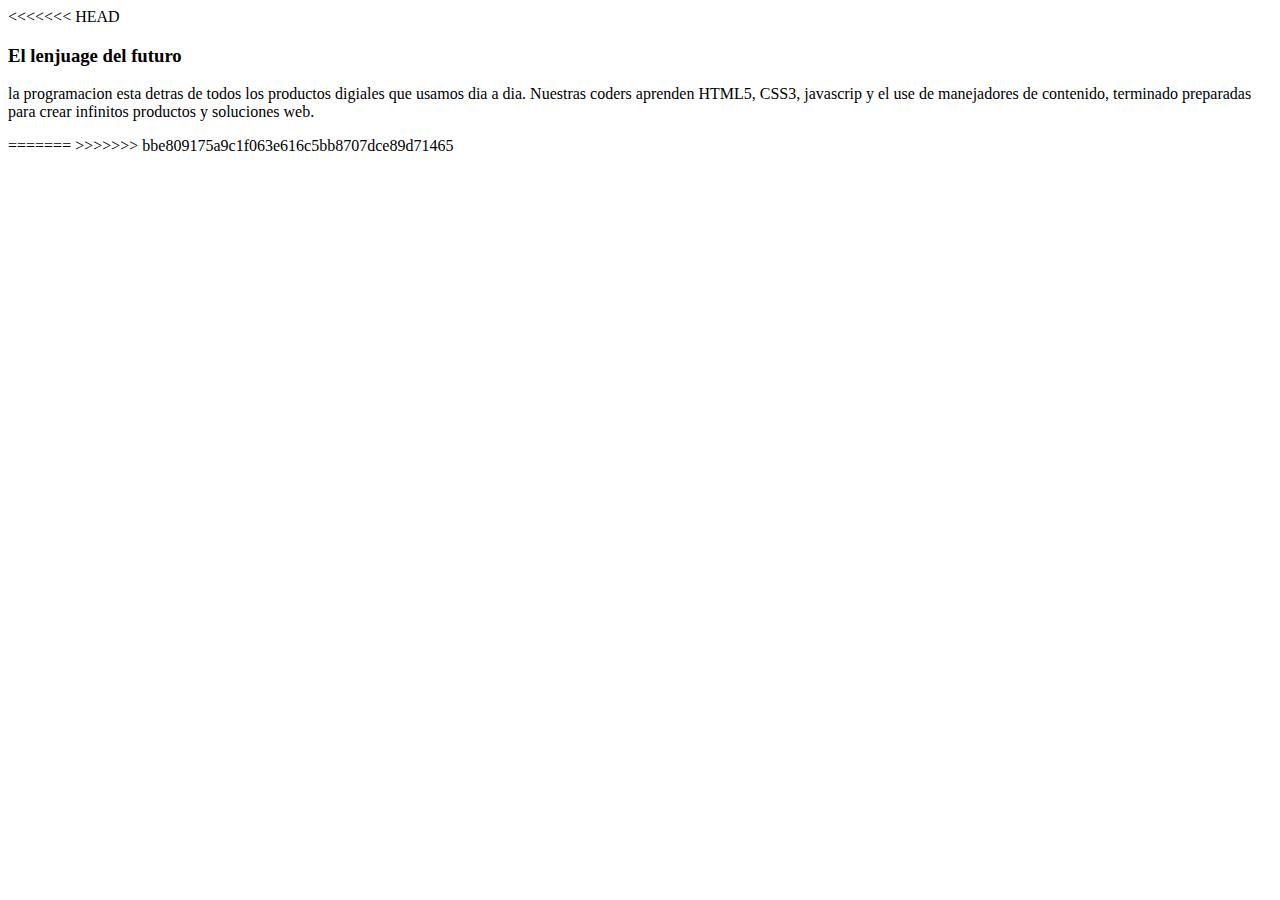
<file: Parte1/index.html>
<!DOCTYPE html>
<html>
    <head>
<<<<<<< HEAD
        <title>margin padding</title>
        <link rel="stylesheet" type="text/css" href="css/main.css">
    </head>
    <body>
        <div>
            <h3>El lenjuage del futuro</h3>
            
        	<p>la programacion esta detras
        	de todos los productos digiales
        	que usamos dia a dia. Nuestras 
        	coders aprenden HTML5, 
        	CSS3, javascrip y el use de 
        	manejadores de contenido,
        	terminado preparadas para
        	crear infinitos productos
        	y soluciones web.</p>
        </div>
=======
        <!-- Inserta tu codigo aqui -->
    </head>
    <body>
        <!-- Inserta tu codigo aqui -->
>>>>>>> bbe809175a9c1f063e616c5bb8707dce89d71465
    </body>
</html>
</file>
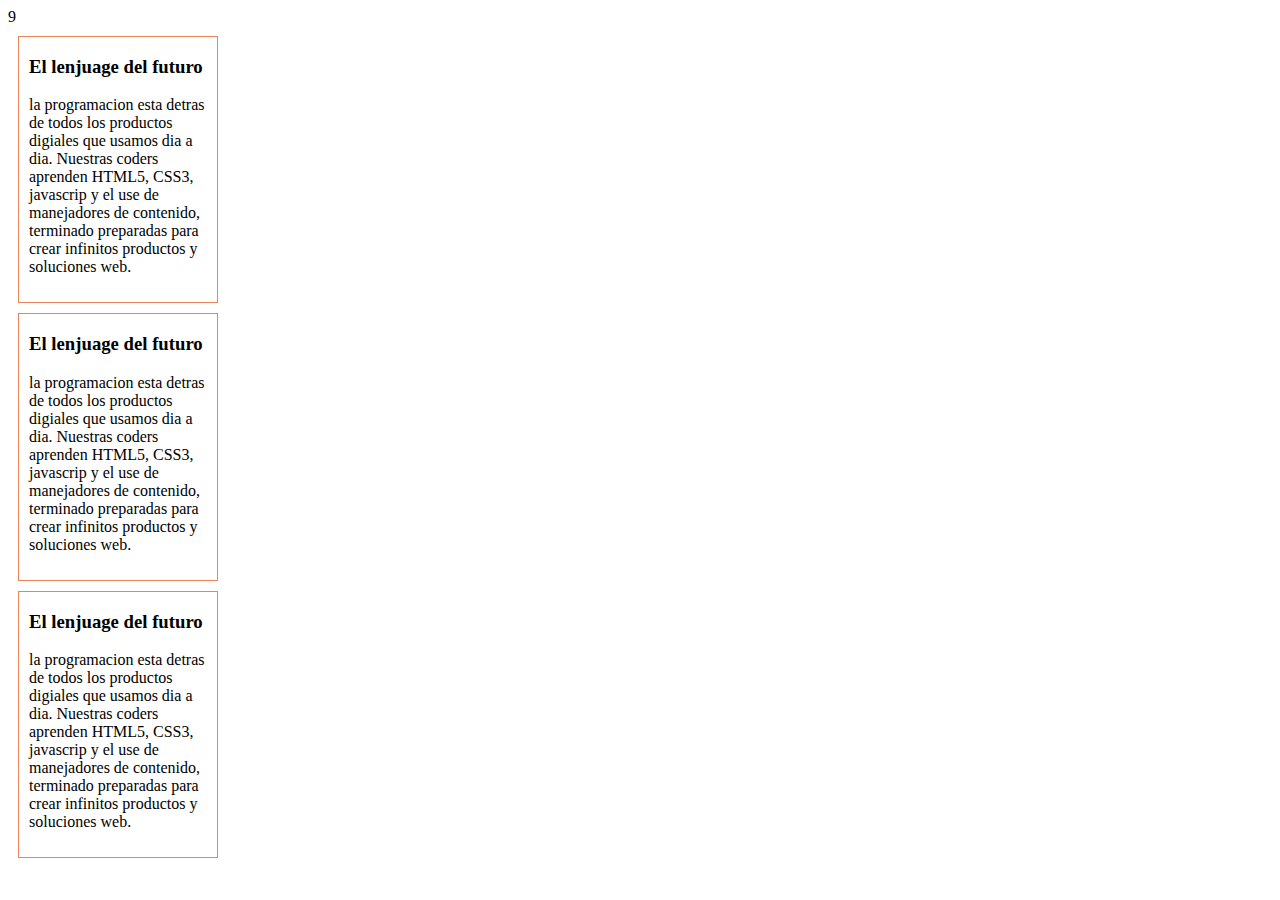
<file: Parte2/index.html>
9<!DOCTYPE html>
<html>
<head>
	<title>margin padding</title>
	<link rel="stylesheet" type="text/css" href="css/main.css">
</head>
<body>
	<div>
		<h3>El lenjuage del futuro</h3>

		<p>la programacion esta detras
			de todos los productos digiales
			que usamos dia a dia. Nuestras 
			coders aprenden HTML5, 
			CSS3, javascrip y el use de 
			manejadores de contenido,
			terminado preparadas para
			crear infinitos productos
			y soluciones web.</p>
	</div>
	<div>
		<h3>El lenjuage del futuro</h3>

		<p>la programacion esta detras
			de todos los productos digiales
			que usamos dia a dia. Nuestras 
			coders aprenden HTML5, 
			CSS3, javascrip y el use de 
			manejadores de contenido,
			terminado preparadas para
			crear infinitos productos
			y soluciones web.</p>
	</div>
	<div>
		<h3>El lenjuage del futuro</h3>

		<p>la programacion esta detras
			de todos los productos digiales
			que usamos dia a dia. Nuestras 
			coders aprenden HTML5, 
			CSS3, javascrip y el use de 
			manejadores de contenido,
			terminado preparadas para
			crear infinitos productos
			y soluciones web.</p>
	</div>
</body>
</html>
</file>
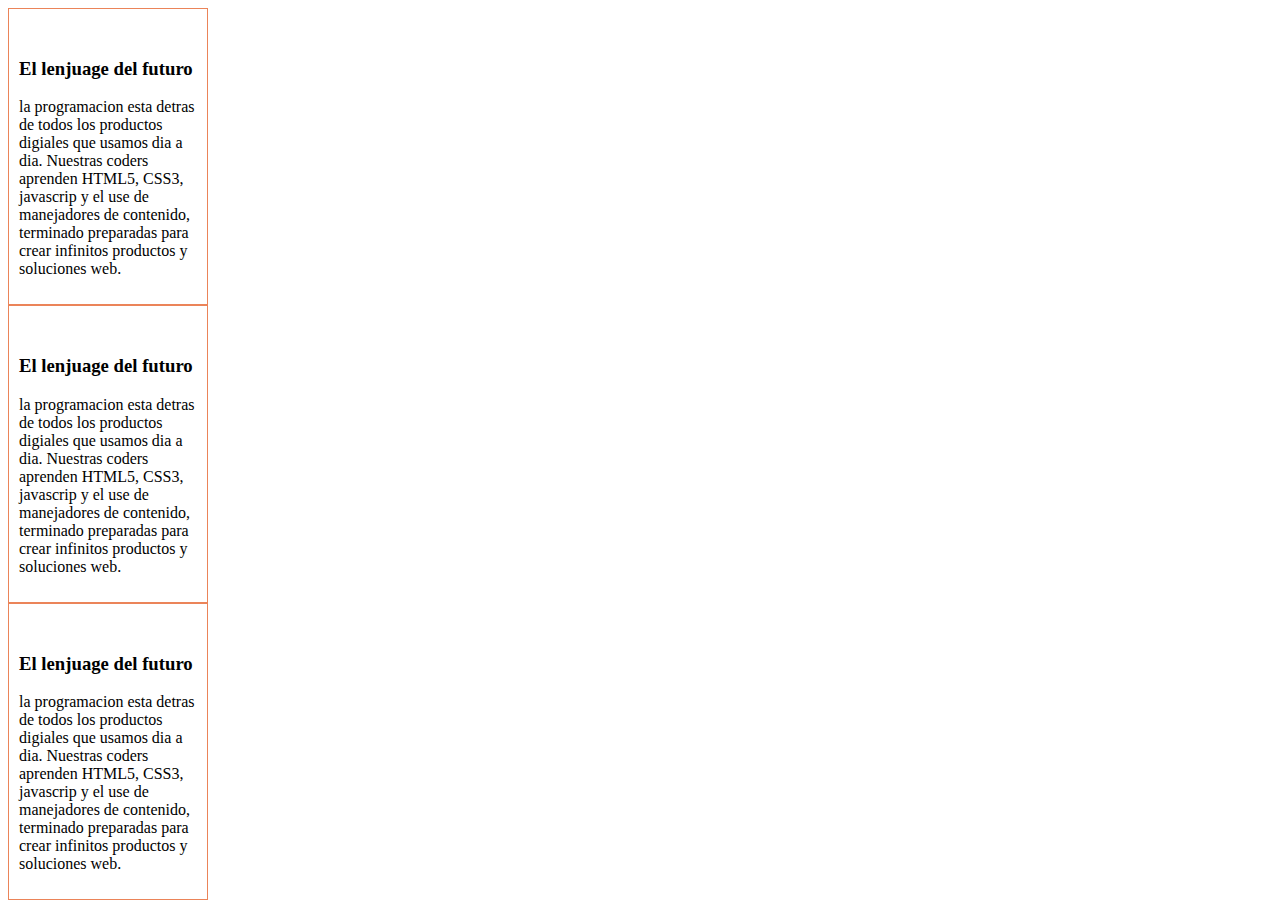
<file: Parte3/index.html>
<!DOCTYPE html>
<html>
    <head>
        <title>margin padding</title>
        <link rel="stylesheet" type="text/css" href="css/main.css">
    </head>
    <body>
    <div>
		<h3>El lenjuage del futuro</h3>

		<p>la programacion esta detras
			de todos los productos digiales
			que usamos dia a dia. Nuestras 
			coders aprenden HTML5, 
			CSS3, javascrip y el use de 
			manejadores de contenido,
			terminado preparadas para
			crear infinitos productos
			y soluciones web.</p>
	</div>
	<div>
		<h3>El lenjuage del futuro</h3>

		<p>la programacion esta detras
			de todos los productos digiales
			que usamos dia a dia. Nuestras 
			coders aprenden HTML5, 
			CSS3, javascrip y el use de 
			manejadores de contenido,
			terminado preparadas para
			crear infinitos productos
			y soluciones web.</p>
	</div>
	<div>
		<h3>El lenjuage del futuro</h3>

		<p>la programacion esta detras
			de todos los productos digiales
			que usamos dia a dia. Nuestras 
			coders aprenden HTML5, 
			CSS3, javascrip y el use de 
			manejadores de contenido,
			terminado preparadas para
			crear infinitos productos
			y soluciones web.</p>
	</div>
       
    </body>
</html>
</file>
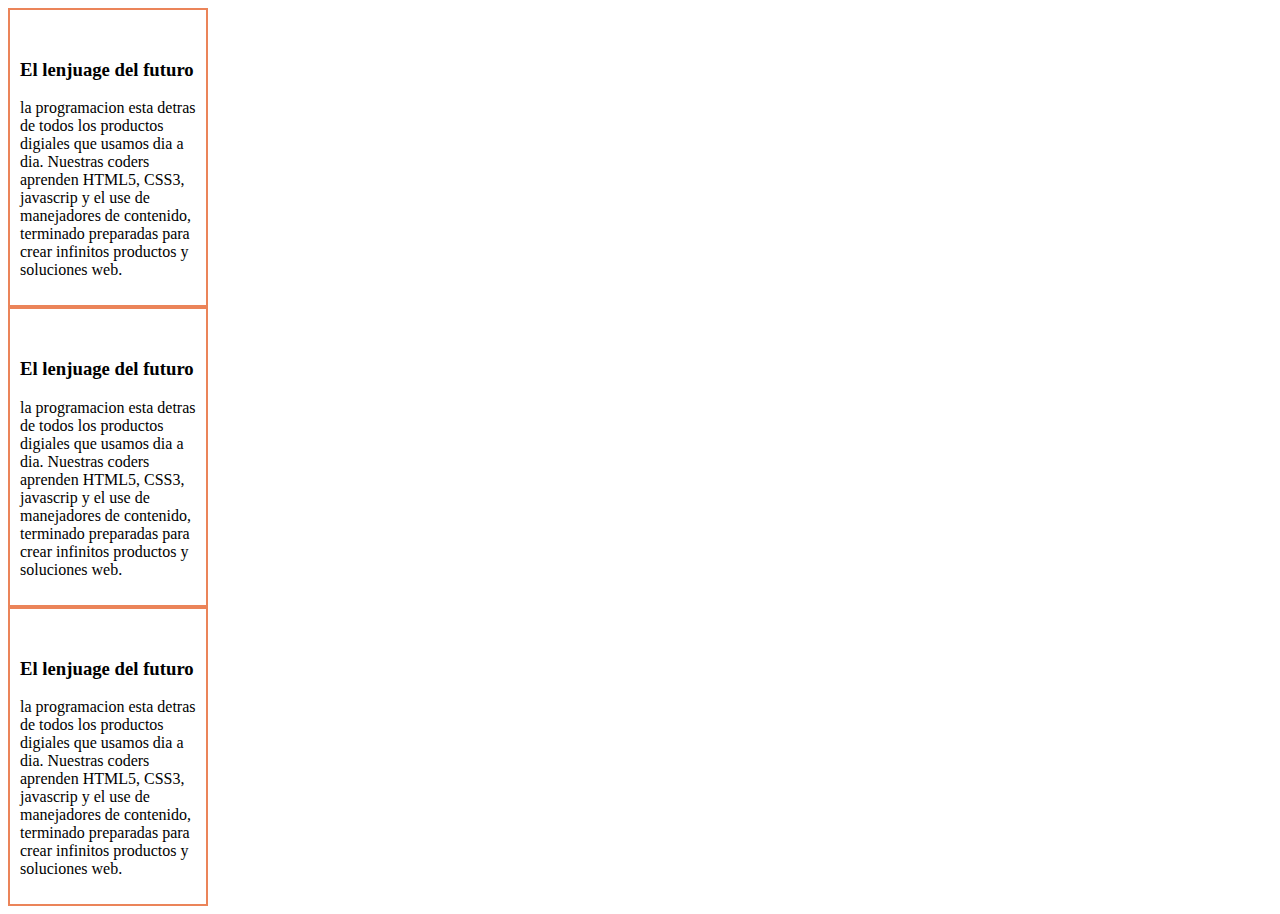
<file: Parte4/index.html>
<!DOCTYPE html>
<html>
    <head>
        <title>margin padding</title>
        <link rel="stylesheet" type="text/css" href="css/main.css">
    </head>
    <body>
       <div>
		<h3>El lenjuage del futuro</h3>

		<p>la programacion esta detras
			de todos los productos digiales
			que usamos dia a dia. Nuestras 
			coders aprenden HTML5, 
			CSS3, javascrip y el use de 
			manejadores de contenido,
			terminado preparadas para
			crear infinitos productos
			y soluciones web.</p>
	</div>
	<div>
		<h3>El lenjuage del futuro</h3>

		<p>la programacion esta detras
			de todos los productos digiales
			que usamos dia a dia. Nuestras 
			coders aprenden HTML5, 
			CSS3, javascrip y el use de 
			manejadores de contenido,
			terminado preparadas para
			crear infinitos productos
			y soluciones web.</p>
	</div>
	<div>
		<h3>El lenjuage del futuro</h3>

		<p>la programacion esta detras
			de todos los productos digiales
			que usamos dia a dia. Nuestras 
			coders aprenden HTML5, 
			CSS3, javascrip y el use de 
			manejadores de contenido,
			terminado preparadas para
			crear infinitos productos
			y soluciones web.</p>
	</div>
    </body>
</html>
</file>
<file: Parte1/css/main.css>
<<<<<<< HEAD
/* Agrega aqui tu CSS */
div {
	width: 200px;
	height: 240px;
	margin-left:20px;
	border:2px solid #eb8459;
	padding:10px;

}
=======
/* Agrega aqui tu CSS */
>>>>>>> bbe809175a9c1f063e616c5bb8707dce89d71465
</file>
<file: Parte2/css/main.css>
div {
	width: 200px;
	border:1px solid #eb8459;
	padding: 0px 10px 10px 10px;
	box-sizing: border-box;
	display: block;
	margin: 10px;

}
</file>
<file: Parte3/css/main.css>
div {
	width: 200px;
	border:1px solid #eb8459;
	padding: 30px 10px 10px 10px;
	box-sizing: border-box;
	display: block;
	
}
</file>
<file: Parte4/css/main.css>
div {
	width: 200px;
	border:2px solid #eb8459;
	padding: 30px 10px 10px 10px;
	box-sizing: border-box;
	display: block;
	
}
</file>
